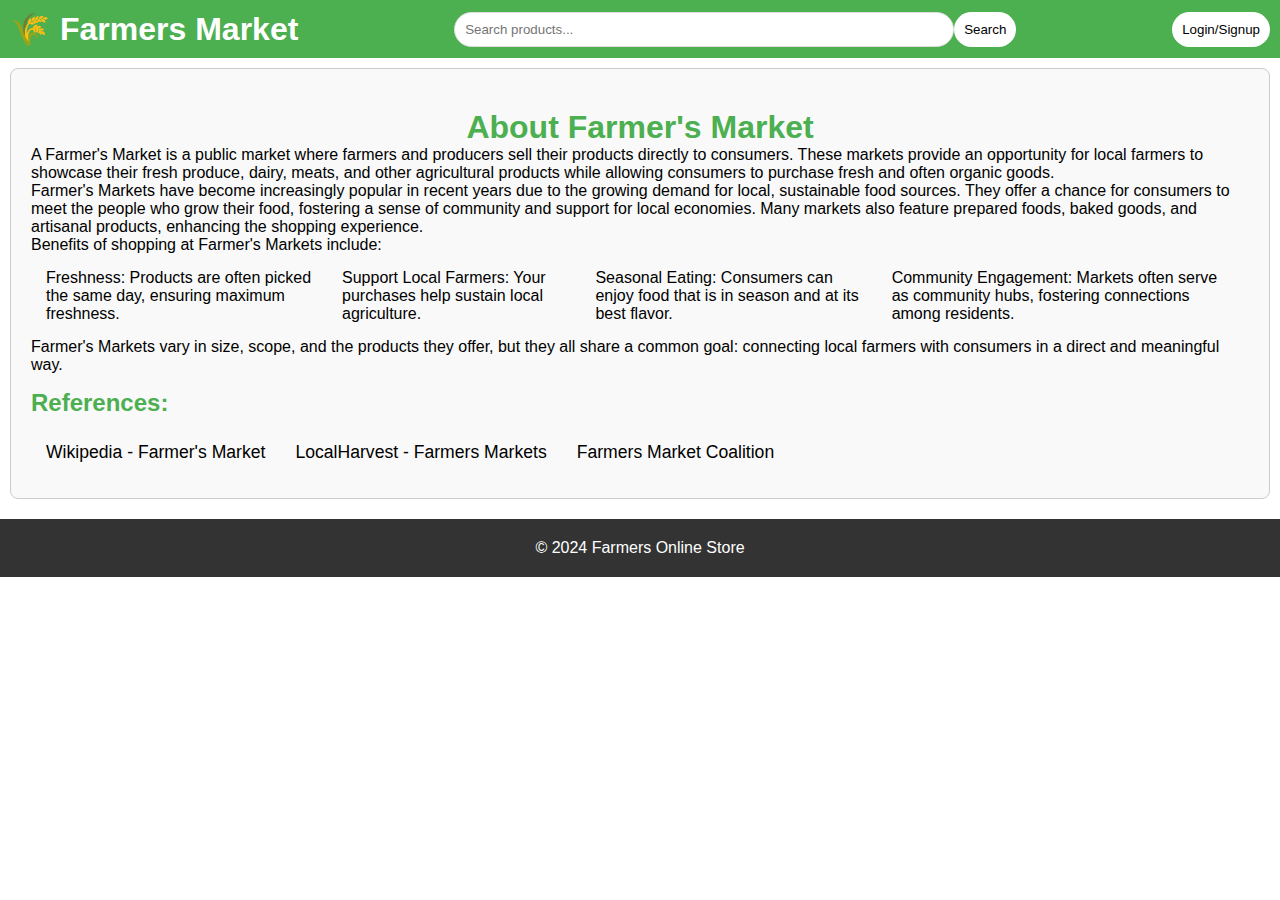
<file: about.html>
<!DOCTYPE html>
<html lang="en">
<head>
    <meta charset="UTF-8">
    <meta name="viewport" content="width=device-width, initial-scale=1.0">
    <link rel="stylesheet" href="styles.css">
    <title>About Us - Farmers Online Store</title>
</head>
<body>
    <header>
    <div class="logo">
        <span class="logo-icon">🌾</span>
        <h1>Farmers Market</h1>
    </div>
    <div class="search-container">
        <input type="text" placeholder="Search products..." />
        <button type="button">Search</button>
    </div>
    <div class="signup">
	<a href="login.html"><button>Login/Signup</button></a>
    </div>
           
    </header>

    <main>
        <section id="about">
            <h2>About Farmer's Market</h2>
            <p>
                A Farmer's Market is a public market where farmers and producers sell their products directly to consumers. These markets provide an opportunity for local farmers to showcase their fresh produce, dairy, meats, and other agricultural products while allowing consumers to purchase fresh and often organic goods.
            </p>
            <p>
                Farmer's Markets have become increasingly popular in recent years due to the growing demand for local, sustainable food sources. They offer a chance for consumers to meet the people who grow their food, fostering a sense of community and support for local economies. Many markets also feature prepared foods, baked goods, and artisanal products, enhancing the shopping experience.
            </p>
            <p>
                Benefits of shopping at Farmer's Markets include:
            </p>
            <ul>
                <li>Freshness: Products are often picked the same day, ensuring maximum freshness.</li>
                <li>Support Local Farmers: Your purchases help sustain local agriculture.</li>
                <li>Seasonal Eating: Consumers can enjoy food that is in season and at its best flavor.</li>
                <li>Community Engagement: Markets often serve as community hubs, fostering connections among residents.</li>
            </ul>
            <p>
                Farmer's Markets vary in size, scope, and the products they offer, but they all share a common goal: connecting local farmers with consumers in a direct and meaningful way.
            </p>
            <h3>References:</h3>
            <ul>
                <li><a href="https://en.wikipedia.org/wiki/Farmer%27s_market" target="_blank">Wikipedia - Farmer's Market</a></li>
                <li><a href="https://www.localharvest.org/farmers-markets/" target="_blank">LocalHarvest - Farmers Markets</a></li>
                <li><a href="https://www.farmersmarketcoalition.org/" target="_blank">Farmers Market Coalition</a></li>
            </ul>
        </section>
    </main>

    <footer>
        <p>&copy; 2024 Farmers Online Store</p>
    </footer>
</body>
</html>
</file>
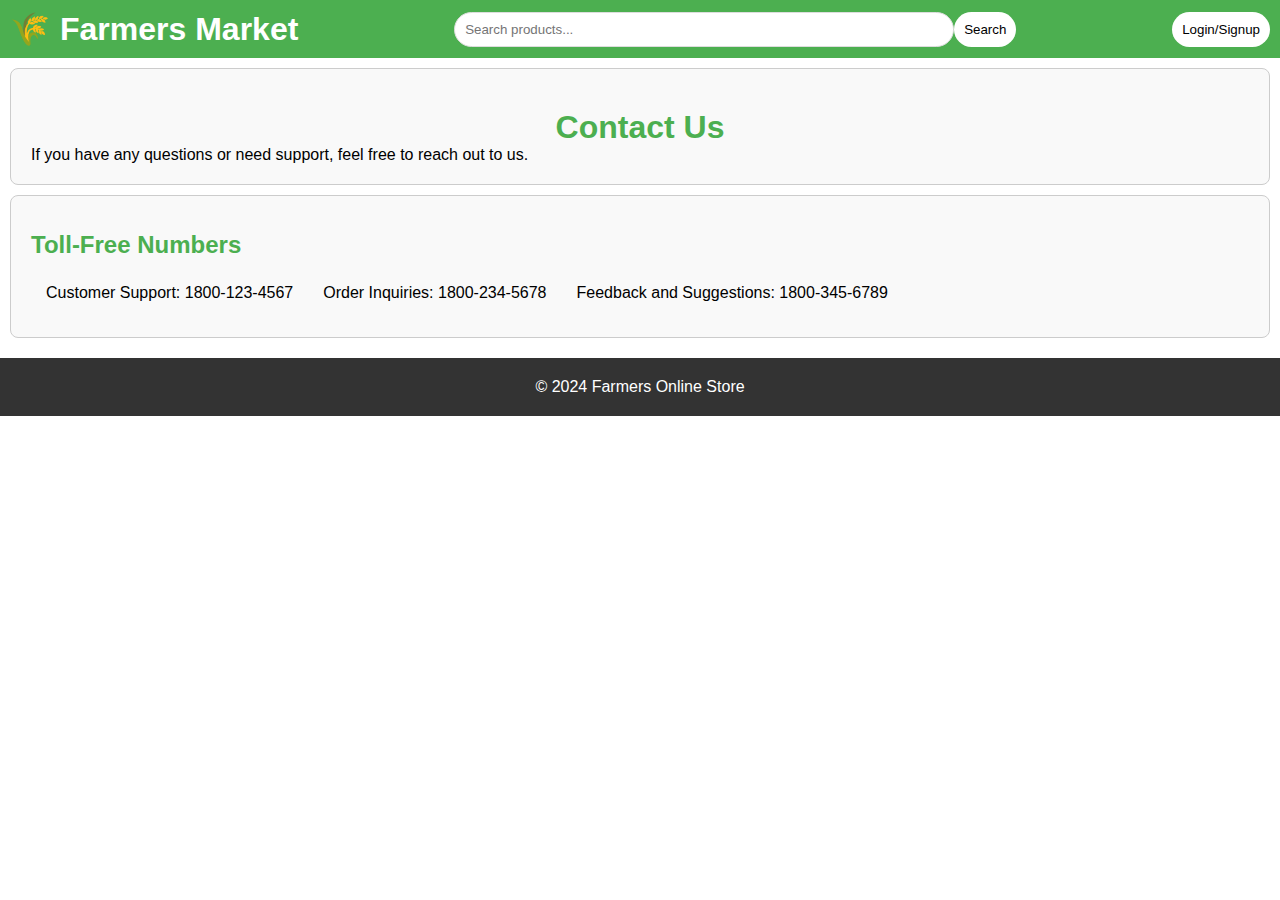
<file: contact.html>
<!DOCTYPE html>
<html lang="en">
<head>
    <meta charset="UTF-8">
    <meta name="viewport" content="width=device-width, initial-scale=1.0">
    <link rel="stylesheet" href="styles.css">
    <title>Contact - Farmers' Market</title>
</head>
<body>
    <header>
    <div class="logo">
        <span class="logo-icon">🌾</span>
        <h1>Farmers Market</h1>
    </div>
    <div class="search-container">
        <input type="text" placeholder="Search products..." />
        <button type="button">Search</button>
    </div>
    <div class="signup">
	<a href="login.html"><button>Login/Signup</button></a>
    </div>
           
    </header>
	 <main>
        <section id="contact">
            <h2>Contact Us</h2>
            <p>If you have any questions or need support, feel free to reach out to us.</p>
        </section>

        <section id="toll-free">
            <h3>Toll-Free Numbers</h3>
            <ul>
                <li>Customer Support: 1800-123-4567</li>
                <li>Order Inquiries: 1800-234-5678</li>
                <li>Feedback and Suggestions: 1800-345-6789</li>
            </ul>
        </section>

        
    </main>

    <footer>
        <p>&copy; 2024 Farmers Online Store</p>
    </footer>
</body>
</html>
</file>
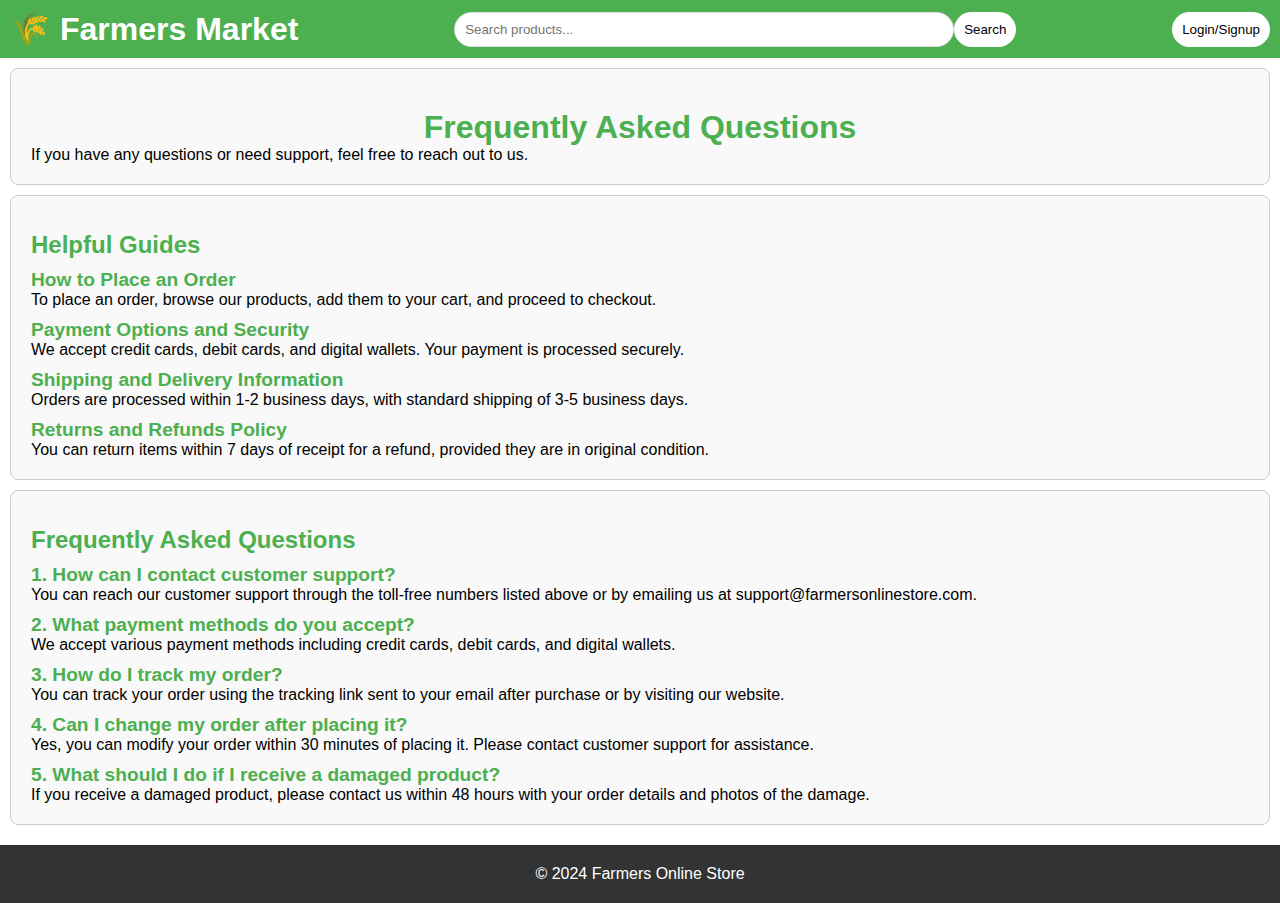
<file: FAQ.html>
<!DOCTYPE html>
<html lang="en">
<head>
    <meta charset="UTF-8">
    <meta name="viewport" content="width=device-width, initial-scale=1.0">
    <link rel="stylesheet" href="styles.css">
    <title>Contact - Farmers' Market</title>
</head>
<body>
    <header>
    <div class="logo">
        <span class="logo-icon">🌾</span>
        <h1>Farmers Market</h1>
    </div>
    <div class="search-container">
        <input type="text" placeholder="Search products..." />
        <button type="button">Search</button>
    </div>
    <div class="signup">
	<a href="login.html"><button>Login/Signup</button></a>
    </div>
           
    </header>
	 <main>
        <section id="FAQ">
            <h2>Frequently Asked Questions</h2>
            <p>If you have any questions or need support, feel free to reach out to us.</p>
        </section>

        <section id="guides">
            <h3>Helpful Guides</h3>
            <h4>How to Place an Order</h4>
            <p>To place an order, browse our products, add them to your cart, and proceed to checkout.</p>

            <h4>Payment Options and Security</h4>
            <p>We accept credit cards, debit cards, and digital wallets. Your payment is processed securely.</p>

            <h4>Shipping and Delivery Information</h4>
            <p>Orders are processed within 1-2 business days, with standard shipping of 3-5 business days.</p>

            <h4>Returns and Refunds Policy</h4>
            <p>You can return items within 7 days of receipt for a refund, provided they are in original condition.</p>
        </section>

        <section id="faq">
            <h3>Frequently Asked Questions</h3>
            <h4>1. How can I contact customer support?</h4>
            <p>You can reach our customer support through the toll-free numbers listed above or by emailing us at support@farmersonlinestore.com.</p>

            <h4>2. What payment methods do you accept?</h4>
            <p>We accept various payment methods including credit cards, debit cards, and digital wallets.</p>

            <h4>3. How do I track my order?</h4>
            <p>You can track your order using the tracking link sent to your email after purchase or by visiting our website.</p>

            <h4>4. Can I change my order after placing it?</h4>
            <p>Yes, you can modify your order within 30 minutes of placing it. Please contact customer support for assistance.</p>

            <h4>5. What should I do if I receive a damaged product?</h4>
            <p>If you receive a damaged product, please contact us within 48 hours with your order details and photos of the damage.</p>
        </section>
    </main>

    <footer>
        <p>&copy; 2024 Farmers Online Store</p>
    </footer>
</body>
</html>
</file>
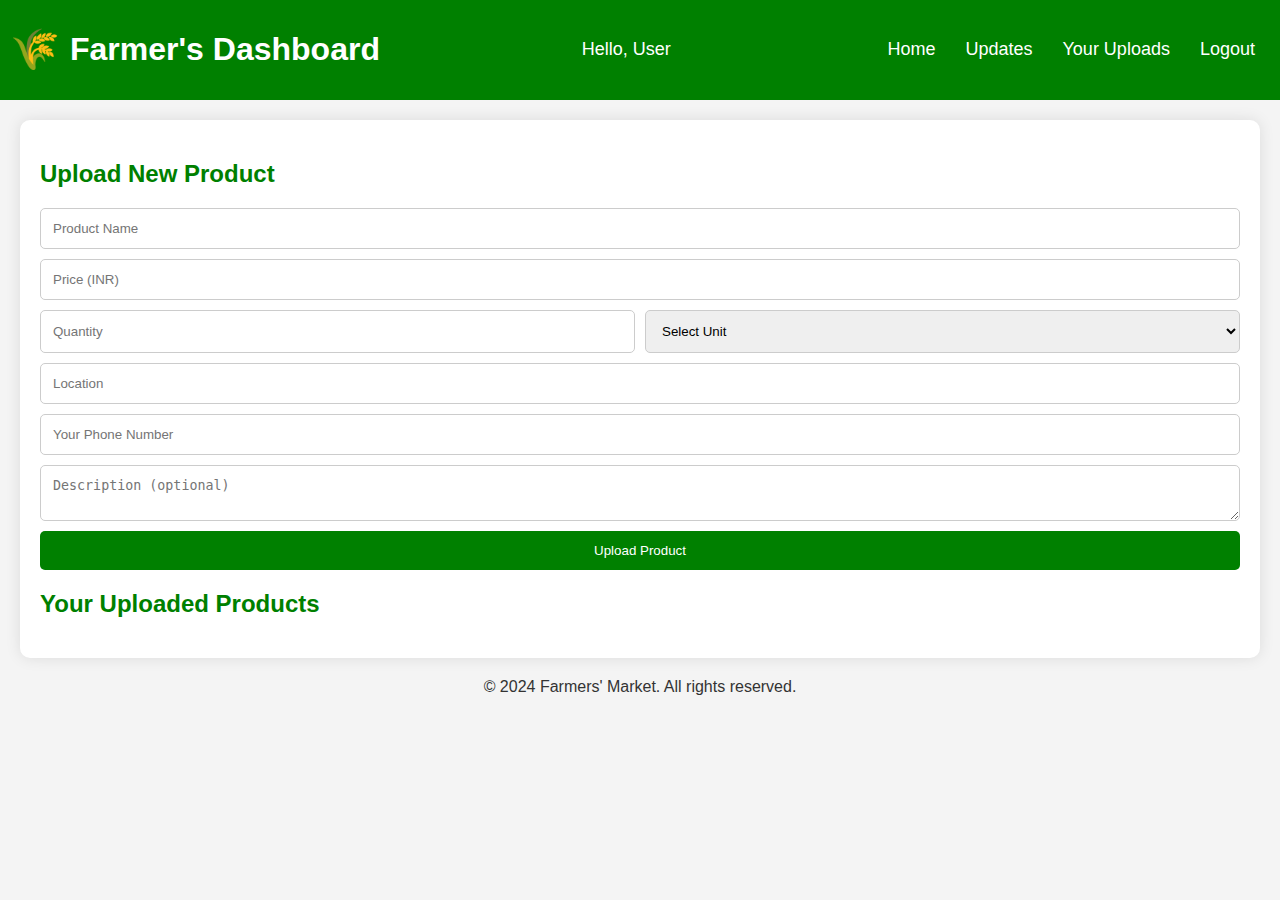
<file: farmers-dashboard.html>
<!DOCTYPE html>
<html lang="en">
<head>
    <meta charset="UTF-8">
    <meta name="viewport" content="width=device-width, initial-scale=1.0">
    <title>Farmer's Dashboard</title>
    <style>
        body {
            font-family: Arial, sans-serif;
            color: #333;
            background-color: #f4f4f4;
            margin: 0;
        }

        header {
            display: flex;
            justify-content: space-between;
            align-items: center;
            background-color: green;
            color: white;
            padding: 10px;
        }

        .logo {
            display: flex;
            align-items: center;
            font-weight: bold;
        }

        .logo-icon {
            margin-right: 10px;
            font-size: 40px;
        }

        nav ul {
            list-style: none;
            display: flex;
            margin: 0;
            padding: 0;
        }

        nav li {
            margin: 0 15px;
        }

        nav a {
            text-decoration: none;
            color: white;
            font-size: 18px;
        }

        nav a:hover {
            color: orange;
        }

        main {
            background: white;
            padding: 20px;
            margin: 20px;
            border-radius: 10px;
            box-shadow: 0 0 15px rgba(0, 0, 0, 0.1);
        }

        h2 {
            color: green;
        }

        .greeting {
            font-size: 18px;
            color: white;
        }

        footer {
            margin-top: 20px;
            text-align: center;
        }

        .upload-form {
            display: flex;
            flex-direction: column;
            gap: 10px;
        }

        .upload-form input, 
        .upload-form select, 
        .upload-form textarea {
            padding: 12px;
            border: 1px solid #ccc;
            border-radius: 5px;
            width: 100%;
            box-sizing: border-box;
        }

        .upload-form button {
            background-color: green;
            color: white;
            border: none;
            padding: 12px;
            border-radius: 5px;
            cursor: pointer;
        }

        #product-list {
            display: grid;
            grid-template-columns: repeat(auto-fill, minmax(250px, 1fr));
            gap: 20px;
            margin-top: 10px;
        }

        .product-card {
            background: #e8f5e9;
            border: 1px solid #c8e6c9;
            border-radius: 8px;
            padding: 15px;
            box-shadow: 0 2px 5px rgba(0, 0, 0, 0.1);
        }
    </style>
</head>
<body>
    <header>
        <div class="logo">
            <span class="logo-icon">🌾</span>
            <h1>Farmer's Dashboard</h1>
        </div>
        <div class="greeting" id="user-greeting">Hello, User</div>
        <nav>
            <ul>
                <li><a href="farmers-dashboard.html">Home</a></li>
                <li><a href="#updates" id="updates-link">Updates</a></li>
                <li><a href="#your-uploads" id="uploads-link">Your Uploads</a></li>
                <li><a href="login.html">Logout</a></li>
            </ul>
        </nav>
    </header>

    <main>
        <section>
            <h2>Upload New Product</h2>
            <form id="upload-form" class="upload-form">
                <input type="text" name="product_name" placeholder="Product Name" required>
                <input type="number" name="price" placeholder="Price (INR)" required>
                <div style="display: flex; gap: 10px;">
                    <input type="number" name="quantity" placeholder="Quantity" required>
                    <select name="quantity_unit" required>
                        <option value="">Select Unit</option>
                        <option value="kg">Kilograms (kg)</option>
                        <option value="quintal">Quintals (quintal)</option>
                        <option value="liter">Liters (liter)</option>
                        <option value="pcs">Pieces (pcs)</option>
                    </select>
                </div>
                <input type="text" name="location" placeholder="Location" required>
                <input type="text" name="phone" placeholder="Your Phone Number" required>
                <textarea name="description" placeholder="Description (optional)"></textarea>
                <button type="button" id="upload-btn">Upload Product</button>
            </form>
        </section>

        <section>
            <h2>Your Uploaded Products</h2>
            <div id="product-list"></div>
        </section>
    </main>

    <footer>
        <p>&copy; 2024 Farmers' Market. All rights reserved.</p>
    </footer>

    <script>
        const username = sessionStorage.getItem('username') || 'User';
        document.getElementById('user-greeting').textContent = `Hello, ${username}`;

        window.onload = displayProducts;

        document.getElementById('upload-btn').onclick = function () {
            const form = document.getElementById('upload-form');
            const product = {
                name: form.product_name.value,
                price: form.price.value,
                quantity: `${form.quantity.value} ${form.quantity_unit.value}`,
                location: form.location.value,
                phone: form.phone.value,
                description: form.description.value
            };

            let products = JSON.parse(localStorage.getItem('uploadedProducts')) || [];
            products.push(product);

            localStorage.setItem('uploadedProducts', JSON.stringify(products));

            alert('Product uploaded successfully!');
            form.reset();
            displayProducts(); 
        };

        function displayProducts() {
            const productList = document.getElementById('product-list');
            productList.innerHTML = ''; // Clear previous products

            const products = JSON.parse(localStorage.getItem('uploadedProducts')) || [];
            products.forEach(product => {
                const productCard = document.createElement('div');
                productCard.classList.add('product-card');

                productCard.innerHTML = `
                    <h3>${product.name}</h3>
                    <p>Price: ₹${product.price}</p>
                    <p>Quantity: ${product.quantity}</p>
                    <p>Location: ${product.location}</p>
                    <p>Contact: ${product.phone}</p>
                    <p>${product.description || 'No description provided'}</p>
                `;
                productList.appendChild(productCard);
            });
        }

        document.getElementById('updates-link').onclick = function () {
            alert('You will be notified of purchases here.');
        };
    </script>
</body>
</html>
</file>
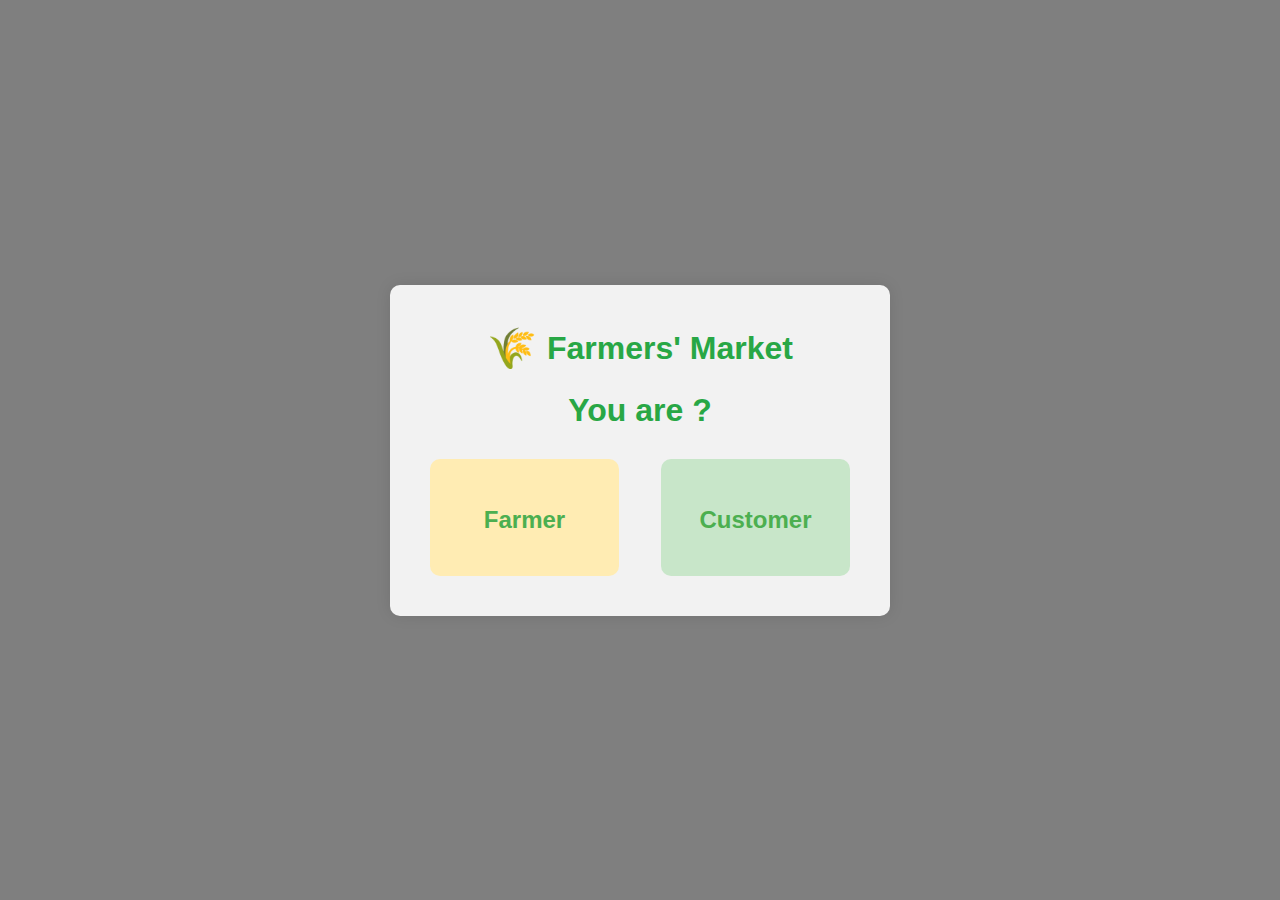
<file: login.html>
<!DOCTYPE html>
<html lang="en">
<head>
    <meta charset="UTF-8">
    <meta name="viewport" content="width=device-width, initial-scale=1.0">
    <link rel="stylesheet" href="styles.css">
    <title>Login - Farmers' Online Store</title>
    <style>
        body {
            font-family: Arial, sans-serif;
            background-image: url('https://thumbs.dreamstime.com/b/money-bag-potatoes-hands-farmer-calculation-profits-results-harvest-investment-farming-money-bag-222959255.jpg');
            background-size: cover;
            background-position: center;
            position: relative;
            display: flex;
            justify-content: center;
            align-items: center;
            height: 100vh;
            margin: 0;
        }

        /* Transparent overlay for readability */
        body::before {
            content: "";
            position: absolute;
            top: 0;
            left: 0;
            width: 100%;
            height: 100%;
            background-color: rgba(0, 0, 0, 0.5);
            z-index: -1;
        }

        .login-container {
            background: rgba(255, 255, 255, 0.9);
            width: 400px;
            padding: 40px;
            border-radius: 10px;
            box-shadow: 0 0 15px rgba(0, 0, 0, 0.1);
            text-align: center;
            display: none;
            position: absolute;
            top: 50%;
            left: 50%;
            transform: translate(-50%, -50%);
        }

        /* Global green color for title */
        h1 {
            color: #28a745;
        }

        h2 {
            color: #28a745;
        }

        .logo {
            display: flex;
            align-items: center;
            justify-content: center;
            margin-bottom: 20px;
        }

        .logo-icon {
            margin-right: 10px;
            font-size: 40px;
        }

        input[type="text"], input[type="password"] {
            width: 100%;
            padding: 12px;
            margin: 10px 0;
            border: 1px solid #ccc;
            border-radius: 5px;
        }

        button {
            padding: 12px 25px;
            background-color: #28a745;
            color: white;
            border: none;
            border-radius: 5px;
            cursor: pointer;
            font-size: 16px;
        }

        button:hover {
            background-color: #218838;
        }

        .new-user {
            margin-top: 15px;
        }

        .new-user a {
            color: #007bff;
            text-decoration: none;
        }

        .new-user a:hover {
            text-decoration: underline;
        }

        .login-option-container {
            background: rgba(255, 255, 255, 0.9);
            width: 500px;
            padding: 40px;
            border-radius: 10px;
            box-shadow: 0 0 15px rgba(0, 0, 0, 0.1);
            text-align: center;
        }

        .options {
            display: flex;
            justify-content: space-between;
            margin-top: 30px;
        }

        .option {
            width: 45%;
            padding: 30px;
            border-radius: 10px;
            cursor: pointer;
            transition: transform 0.3s, box-shadow 0.3s;
            border: 2px solid transparent;
            text-align: center;
        }

        .option:hover {
            transform: scale(1.05);
            box-shadow: 0 5px 15px rgba(0, 0, 0, 0.2);
            border-color: #28a745;
        }

        .option.farmer {
            background-color: #ffecb3;
        }

        .option.customer {
            background-color: #c8e6c9;
        }
    </style>
    <script>
        function showLogin(userType) {
            document.querySelector('.login-option-container').style.display = 'none';
            document.querySelector('.login-container').style.display = 'block';
            document.querySelector('#user-type').value = userType;
            document.querySelector('.login-container h2').textContent = `Login as ${userType.charAt(0).toUpperCase() + userType.slice(1)}`;
        }

        function redirectToDashboard(event) {
            event.preventDefault();
            const userType = document.querySelector('#user-type').value;
            const username = document.querySelector('input[name="username"]').value;
            if (userType === 'farmer') {
                window.location.href = `farmers-dashboard.html?username=${username}`;
            } else {
                window.location.href = 'index.html';
            }
        }
    </script>
</head>
<body>
    <div class="login-option-container">
        <div class="logo">
            <span class="logo-icon">🌾</span>
            <h1>Farmers' Market</h1>
        </div>
        <h2>You are ?</h2>
        <div class="options">
            <div class="option farmer" onclick="showLogin('farmer')">
                <h3>Farmer</h3>
            </div>
            <div class="option customer" onclick="showLogin('customer')">
                <h3>Customer</h3>
            </div>
        </div>
    </div>

    <div class="login-container">
        <div class="logo">
            <span class="logo-icon">🌾</span>
            <h1>Farmers' Market</h1>
        </div>
        <h2>Login</h2>
        <form action="javascript:void(0);" onsubmit="redirectToDashboard(event)">
            <input type="hidden" id="user-type" name="user-type">
            <input type="text" name="username" placeholder="Username" required><br>
            <input type="password" placeholder="Password" required><br>
            <button type="submit">Login</button>
        </form>

        <div class="new-user">
            <p>New user? <a href="registration.html">Create an account</a></p>
        </div>
    </div>
</body>
</html>
</file>
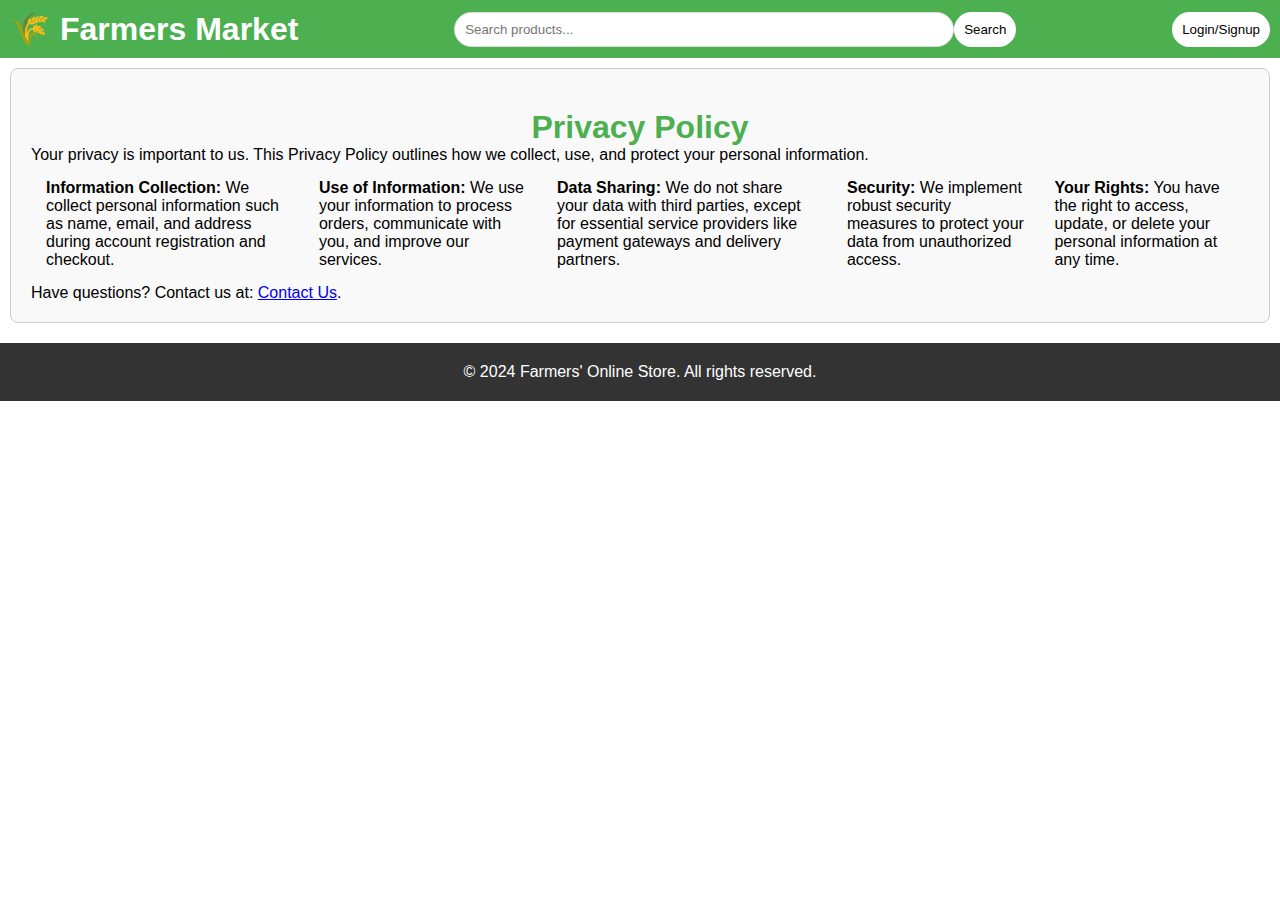
<file: privacy-policy.html>
<!DOCTYPE html>
<html lang="en">
<head>
    <meta charset="UTF-8">
    <meta name="viewport" content="width=device-width, initial-scale=1.0">
    <title>Privacy Policy</title>
    <link rel="stylesheet" href="styles.css">
</head>
<body>
    
    <header>
    <div class="logo">
        <span class="logo-icon">🌾</span>
        <h1>Farmers Market</h1>
    </div>
    <div class="search-container">
        <input type="text" placeholder="Search products..." />
        <button type="button">Search</button>
    </div>
    <div class="signup">
	<a href="login.html"><button>Login/Signup</button></a>
    </div>
           
    </header>

    <section id="privacy">
            <h2>Privacy Policy</h2>
            <p>
                Your privacy is important to us. This Privacy Policy outlines how we collect, use, and protect your personal information.
            </p>
            <ul>
                <li><strong>Information Collection:</strong> We collect personal information such as name, email, and address during account registration and checkout.</li>
                <li><strong>Use of Information:</strong> We use your information to process orders, communicate with you, and improve our services.</li>
                <li><strong>Data Sharing:</strong> We do not share your data with third parties, except for essential service providers like payment gateways and delivery partners.</li>
                <li><strong>Security:</strong> We implement robust security measures to protect your data from unauthorized access.</li>
                <li><strong>Your Rights:</strong> You have the right to access, update, or delete your personal information at any time.</li>
            </ul>
            <p>Have questions? Contact us at: <a href="contact.html">Contact Us</a>.</p>
        </section>
    <footer>
        <p>&copy; 2024 Farmers' Online Store. All rights reserved.</p>
    </footer>
</body>
</html>
</file>
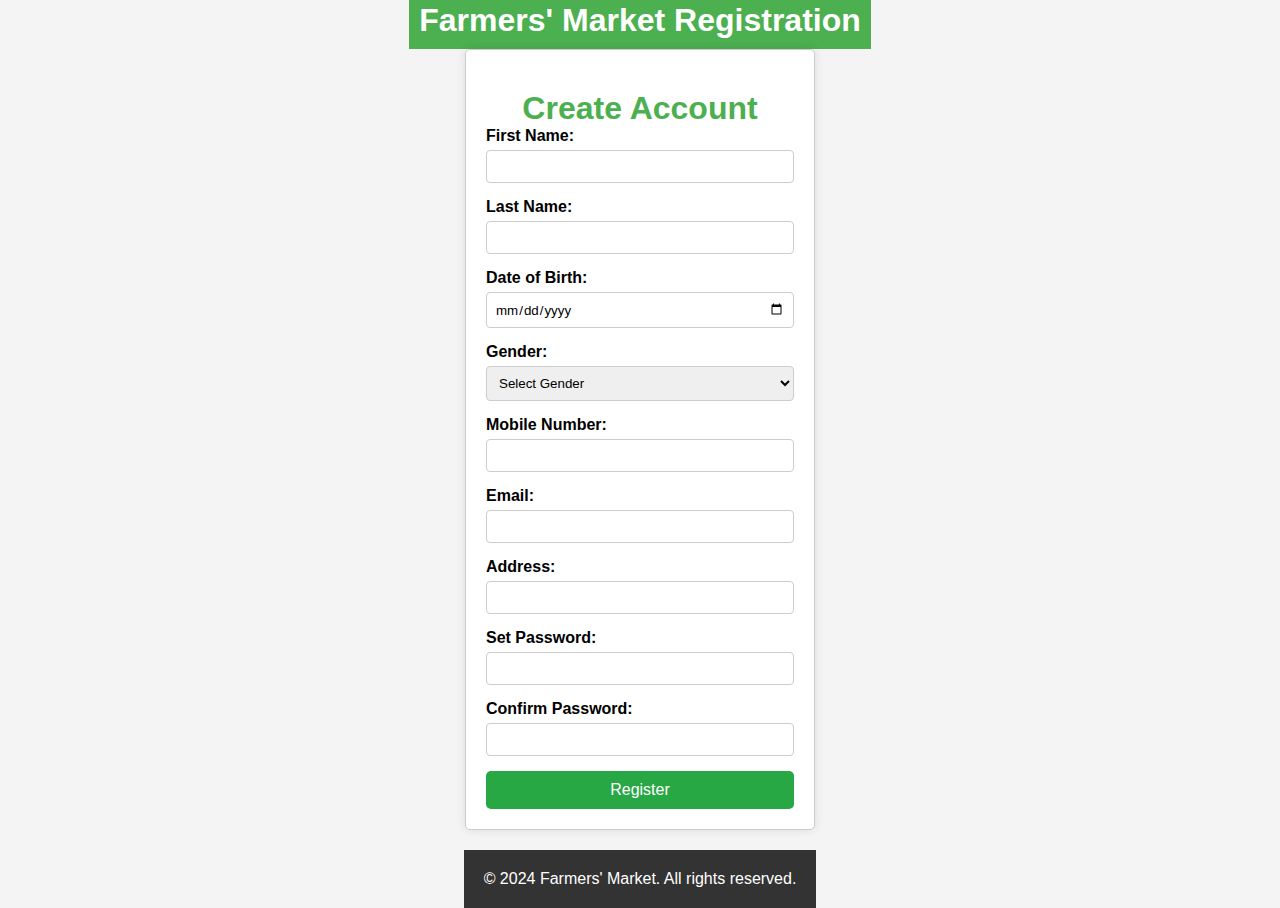
<file: registration.html>
<!DOCTYPE html>
<html lang="en">
<head>
    <meta charset="UTF-8">
    <meta name="viewport" content="width=device-width, initial-scale=1.0">
    <link rel="stylesheet" href="styles.css">
    <title>Registration - Farmers' Market</title>
    <style>
        body {
            display: flex;
            flex-direction: column;
            justify-content: center;
            align-items: center;
            height: 100vh;
            margin: 0;
            font-family: Arial, sans-serif;
            background-color: #f4f4f4;
        }

        #registration-form {
            background-color: white;
            padding: 20px;
            border-radius: 5px;
            box-shadow: 0 0 10px rgba(0, 0, 0, 0.1);
            width: 350px;
            margin: 0 auto;
        }

        h1, h2 {
            text-align: center;
        }

        div {
            margin-bottom: 15px;
        }

        label {
            display: block;
            margin-bottom: 5px;
            font-weight: bold;
        }

        input, select {
            width: 100%;
            padding: 8px;
            box-sizing: border-box;
            border: 1px solid #ccc;
            border-radius: 4px;
        }

        button {
            width: 100%;
            padding: 10px;
            background-color: #28a745;
            color: white;
            border: none;
            border-radius: 5px;
            cursor: pointer;
            font-size: 16px;
        }

        button:hover {
            background-color: #218838;
        }
    </style>
</head>
<body>
    <header>
        <h1>Farmers' Market Registration</h1>
    </header>

    <main>
        <section id="registration-form">
            <h2>Create Account</h2>
            <form onsubmit="return handleRegister(event)">
                <div>
                    <label for="first-name">First Name:</label>
                    <input type="text" id="first-name" required>
                </div>
                <div>
                    <label for="last-name">Last Name:</label>
                    <input type="text" id="last-name" required>
                </div>
                <div>
                    <label for="dob">Date of Birth:</label>
                    <input type="date" id="dob" required>
                </div>
                <div>
                    <label for="gender">Gender:</label>
                    <select id="gender" required>
                        <option value="" disabled selected>Select Gender</option>
                        <option value="male">Male</option>
                        <option value="female">Female</option>
                        <option value="other">Other</option>
                    </select>
                </div>
                <div>
                    <label for="mobile">Mobile Number:</label>
                    <input type="tel" id="mobile" required>
                </div>
                <div>
                    <label for="email">Email:</label>
                    <input type="email" id="email" required>
                </div>
                <div>
                    <label for="address">Address:</label>
                    <input type="text" id="address" required>
                </div>
                <div>
                    <label for="password">Set Password:</label>
                    <input type="password" id="password" required>
                </div>
                <div>
                    <label for="confirm-password">Confirm Password:</label>
                    <input type="password" id="confirm-password" required>
                </div>
                <button type="submit">Register</button>
            </form>
        </section>
    </main>

    <footer>
        <p>&copy; 2024 Farmers' Market. All rights reserved.</p>
    </footer>

    <script>
        function handleRegister(event) {
            event.preventDefault(); 
            const firstName = document.getElementById('first-name').value;
            const lastName = document.getElementById('last-name').value;
            const password = document.getElementById('password').value;
            const confirmPassword = document.getElementById('confirm-password').value;

            if (password !== confirmPassword) {
                alert("Passwords do not match. Please try again.");
                return false; // Prevent form submission
            }

            localStorage.setItem('username', firstName); 
            alert(`Account created for ${firstName}!`);
            window.location.href = 'index.html';
        }
    </script>
</body>
</html>
</file>
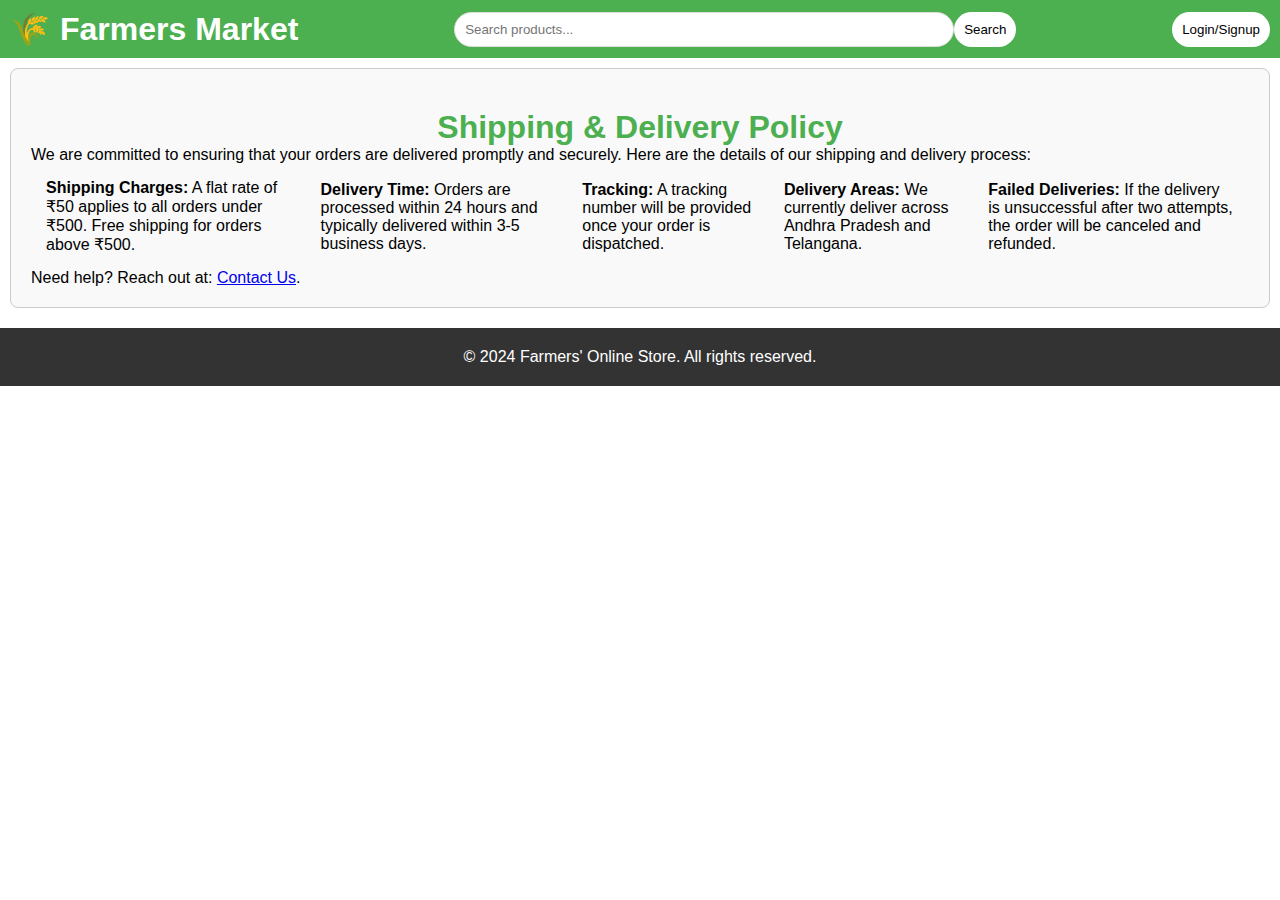
<file: shipping-delivery-policy.html>
<!DOCTYPE html>
<html lang="en">
<head>
    <meta charset="UTF-8">
    <meta name="viewport" content="width=device-width, initial-scale=1.0">
    <title>Shipping & Delivery Policy</title>
    <link rel="stylesheet" href="styles.css">
</head>
<body>
    
    <header>
    <div class="logo">
        <span class="logo-icon">🌾</span>
        <h1>Farmers Market</h1>
    </div>
    <div class="search-container">
        <input type="text" placeholder="Search products..." />
        <button type="button">Search</button>
    </div>
    <div class="signup">
	<a href="login.html"><button>Login/Signup</button></a>
    </div>
           
    </header>

    <section id="shipping">
            <h2>Shipping & Delivery Policy</h2>
            <p>
                We are committed to ensuring that your orders are delivered promptly and securely. Here are the details of our shipping and delivery process:
            </p>
            <ul>
                <li><strong>Shipping Charges:</strong> A flat rate of ₹50 applies to all orders under ₹500. Free shipping for orders above ₹500.</li>
                <li><strong>Delivery Time:</strong> Orders are processed within 24 hours and typically delivered within 3-5 business days.</li>
                <li><strong>Tracking:</strong> A tracking number will be provided once your order is dispatched.</li>
                <li><strong>Delivery Areas:</strong> We currently deliver across Andhra Pradesh and Telangana.</li>
                <li><strong>Failed Deliveries:</strong> If the delivery is unsuccessful after two attempts, the order will be canceled and refunded.</li>
            </ul>
            <p>Need help? Reach out at: <a href="contact.html">Contact Us</a>.</p>
        </section>
    <footer>
        <p>&copy; 2024 Farmers' Online Store. All rights reserved.</p>
    </footer>
</body>
</html>
</file>
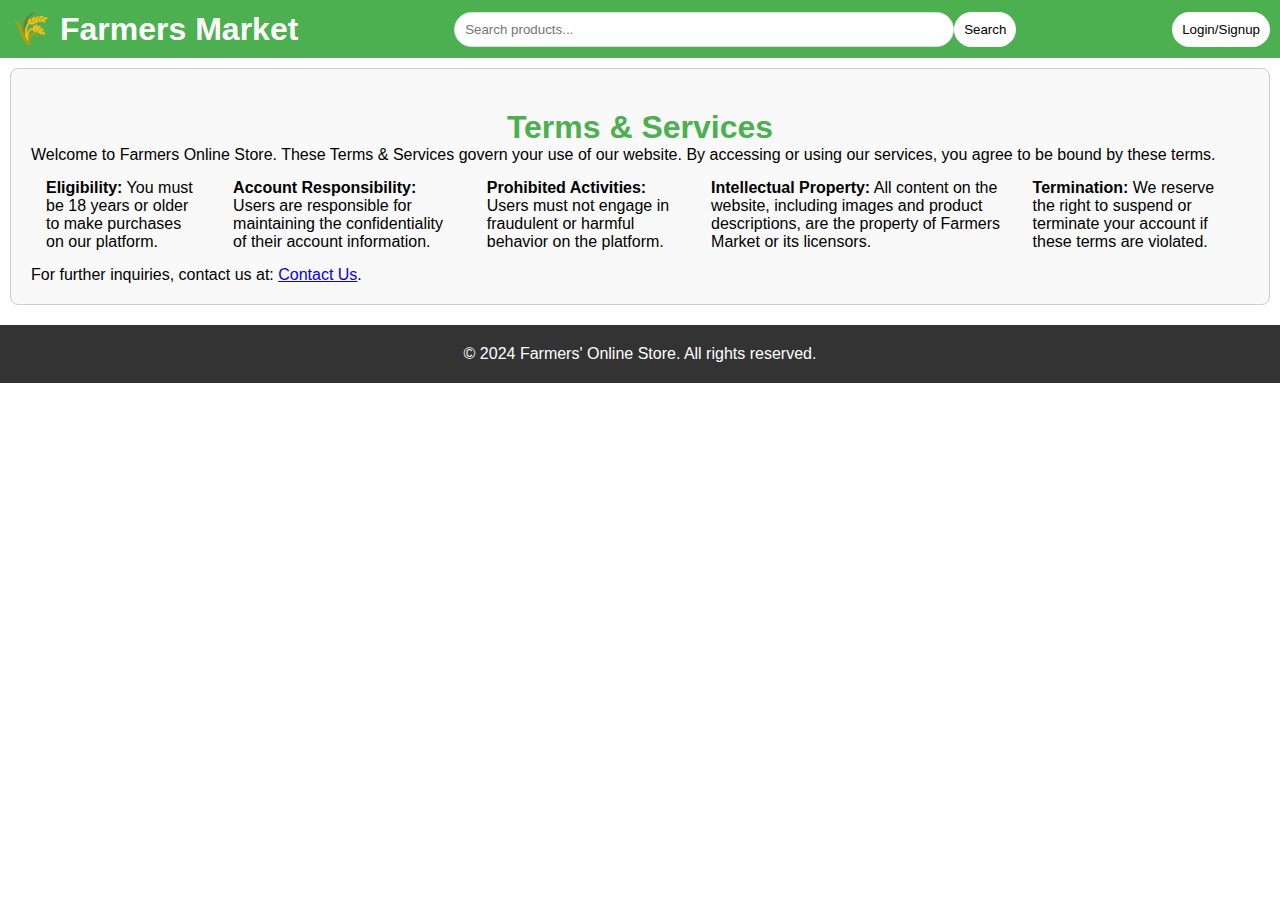
<file: terms-and-services.html>
<!DOCTYPE html>
<html lang="en">
<head>
    <meta charset="UTF-8">
    <meta name="viewport" content="width=device-width, initial-scale=1.0">
    <title>Terms & Services</title>
    <link rel="stylesheet" href="styles.css">
</head>
<body>
    
    <header>
    <div class="logo">
        <span class="logo-icon">🌾</span>
        <h1>Farmers Market</h1>
    </div>
    <div class="search-container">
        <input type="text" placeholder="Search products..." />
        <button type="button">Search</button>
    </div>
    <div class="signup">
	<a href="login.html"><button>Login/Signup</button></a>
    </div>
           
    </header>

    <section id="terms">
            <h2>Terms & Services</h2>
            <p>
                Welcome to Farmers Online Store. These Terms & Services govern your use of our website. By accessing or using our services, you agree to be bound by these terms.
            </p>
            <ul>
                <li><strong>Eligibility:</strong> You must be 18 years or older to make purchases on our platform.</li>
                <li><strong>Account Responsibility:</strong> Users are responsible for maintaining the confidentiality of their account information.</li>
                <li><strong>Prohibited Activities:</strong> Users must not engage in fraudulent or harmful behavior on the platform.</li>
                <li><strong>Intellectual Property:</strong> All content on the website, including images and product descriptions, are the property of Farmers Market or its licensors.</li>
                <li><strong>Termination:</strong> We reserve the right to suspend or terminate your account if these terms are violated.</li>
            </ul>
            <p>For further inquiries, contact us at: <a href="contact.html">Contact Us</a>.</p>
        </section>
    <footer>
        <p>&copy; 2024 Farmers' Online Store. All rights reserved.</p>
    </footer>
</body>
</html>
</file>
<file: styles.css>
* {
    margin: 0;
    padding: 0;
    box-sizing: border-box;
    font-family: Arial, sans-serif;
}

header {
    background-color: #4CAF50;
    color: white;
    display: flex;
    justify-content: space-between;
    align-items: center;
    padding: 10px;
}
.header2{
	background-color: white;
	justify-content: center;
	padding: 1px;
}

.logo {
    display: flex;
    align-items: center;
}

.logo-icon {
    font-size: 2em;
    margin-right: 10px;
}

 {
    display: flex;
    justify-content: right;
    flex-grow: 1;
}

ul {
    list-style: none;
    display: flex;
    align-items: center; 
}

 ul li {
    margin: 15px 15px; 
}

 ul li a {
    text-decoration: none;
    color: black; 
    font-size: 1.1em;
    transition: color 0.2s, transform 0.2s;
}

 ul li a:hover {
    color: green; 
    transform: scale(0.3);
}

.search-container {
    display: flex;
    justify-content:space-between;
    margin: auto;
}

.search-container input[type="text"] {
    padding: 10px;
    height: 35px;
    width: 500px;
    border: 1px solid #ddd;
    border-radius: 20px 20px 20px 20px;
    transition: border-color 0.3s;
    justify-content: space-between;
    margin: auto;
}

.search-container input[type="text"]:focus {
    border-color: #4CAF50;
}

.search-container button {
    padding: 10px;
    border: none;
    background-color: white;
    color: black;
    border-radius: 20px 20px 20px 20px;
    cursor: pointer;
    transition: background-color 0.2s;
}

.search-container button:hover {
    background-color: orange;
}

.signup button{
    padding: 10px;
    border: none;
    background-color: white;
    color: black;
    border-radius: 20px 20px 20px 20px;
    cursor: pointer;
    transition: background-color 0.2s;
}

.signup button:hover {
    background-color: orange;
}

#hero {
    background-image: url('https://media.istockphoto.com/id/543212762/photo/tractor-cultivating-field-at-spring.jpg?s=612x612&w=0&k=20&c=uJDy7MECNZeHDKfUrLNeQuT7A1IqQe89lmLREhjIJYU=');
    background-size: cover;
    background-position: center;
    height: 400px;
    width: 98.8%;
    position: relative;
    overflow: hidden;
}

.hero-content {
    position: absolute;
    top: 50%;
    left: 50%;
    transform: translate(-50%, -50%);
    color: white;
    text-align: center;
    z-index: 0;
}

.hero-content h1 {
    font-size: 4em;
    margin: 0;
}

.hero-content p {
    font-size: 1.5em;
}

#hero::before {
    content: '';
    position: absolute;
    top: 0;
    left: 0;
    right: 0;
    bottom: 0;
    background-color: rgba(0, 0, 0, 0.5);
    z-index: 0;
}

#products {
    padding: 20px 20px;
    text-align: center;
}

.product-list {
    display: flex;
    flex-wrap: wrap;
    justify-content: space-between;
}

.product-item {
    border: 1px solid #ddd;
    border-radius: 5px;
    margin: 20px;
    padding: 20px;
    width: 200px;
    text-align: center;
    transition: box-shadow 0.3s;
}

.product-item:hover {
    box-shadow: 0 4px 8px rgba(0, 0, 0, 0.2);
}

.product-item img {
    width: 100%;
    height: auto;
}

.product-item button {
    background-color: #4CAF50;
    color: white;
    padding: 10px 20px;
    border: none;
    cursor: pointer;
    transition: background-color 0.3s;
}

.product-item button:hover {
    background-color: #45a049;
}

footer {
    background-color: #333;
    color: white;
    text-align: center;
    padding: 20px;
    margin-top: 20px;
}

h2, h3, h4 {
    color: #4CAF50;
}

h2 {
    margin-top: 20px;
    font-size: 2em;
    text-align: center;
}

h3 {
    margin-top: 15px;
    font-size: 1.5em;
    margin-bottom: 10px;
}

h4 {
    margin-top: 10px;
    font-size: 1.2em;
}

section {
    padding: 20px;
    margin: 10px;
    border: 1px solid #ccc;
    border-radius: 8px;
    background-color: #f9f9f9;
}

#cart {
    padding: 20px;
}

.cart-items {
    display: flex;
    flex-direction: column;
}

.cart-item {
    display: flex;
    align-items: center;
    margin-bottom: 20px;
    border: 1px solid #ddd;
    padding: 10px;
    border-radius: 8px;
}

.cart-item img {
    width: 100px;
    height: 100px;
    border-radius: 8px;
    margin-right: 20px;
}

.item-details {
    flex-grow: 1;
}

.quantity {
    margin-top: 10px;
}

.remove-btn {
    background-color: #ff4d4d;
    color: white;
    border: none;
    padding: 5px 10px;
    border-radius: 5px;
    cursor: pointer;
}

.remove-btn:hover {
    background-color: #e60000;
}

.cart-summary {
    margin-top: 20px;
    padding: 20px;
    border: 1px solid #ccc;
    border-radius: 8px;
    background-color: #f9f9f9;
}

.checkout-btn {
    background-color: #4CAF50;
    color: white;
    padding: 10px 20px;
    border: none;
    border-radius: 5px;
    cursor: pointer;
}

.checkout-btn:hover {
    background-color: #45a049;
}


.cart-icon {
    font-size: 1.5em;
    color: white;
    display: flex;
    align-items: center;
    padding: 10px; /* Padding around the cart text */
    transition: background-color 0.3s; /* Transition effect for background color */
}

.cart-icon:hover {
    background-color: rgba(255, 255, 255, 0.1); 
}
</file>
